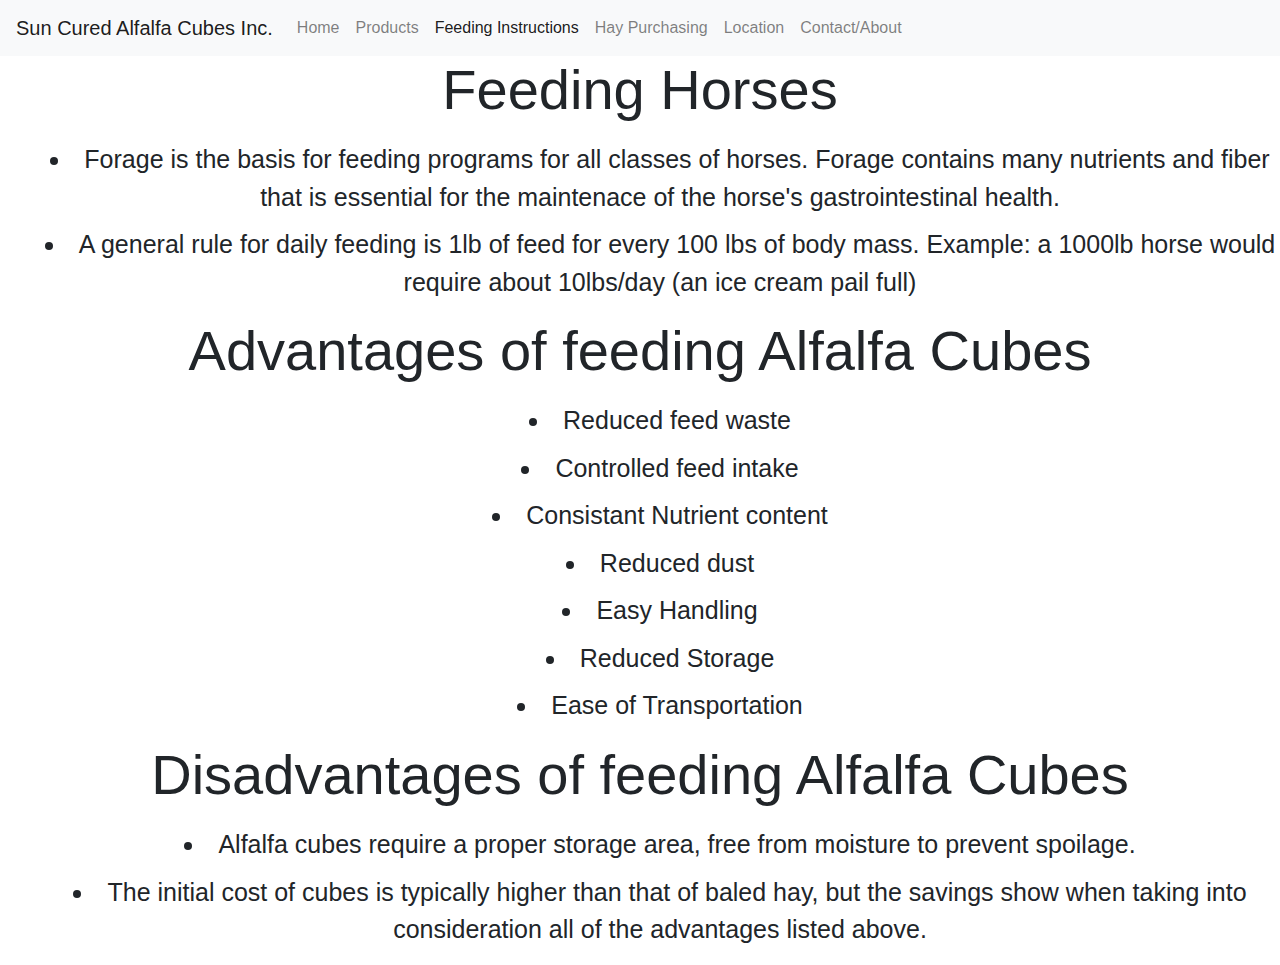
<file: instructions.html>
<html>

<head>
    <link rel="stylesheet" href="https://stackpath.bootstrapcdn.com/bootstrap/4.3.1/css/bootstrap.min.css" integrity="sha384-ggOyR0iXCbMQv3Xipma34MD+dH/1fQ784/j6cY/iJTQUOhcWr7x9JvoRxT2MZw1T"
        crossorigin="anonymous">
    <link rel="stylesheet" href="styles/styles.css">
</head>

<body>
    <nav class="navbar navbar-expand-lg navbar-light bg-light">
        <a class="navbar-brand mb-0 h1" href="#">Sun Cured Alfalfa Cubes Inc.</a>
        <button class="navbar-toggler" type="button" data-toggle="collapse" data-target="#navbarSupportedContent"
            aria-controls="navbarSupportedContent" aria-expanded="false" aria-label="Toggle navigation">
            <span class="navbar-toggler-icon"></span>
        </button>
        <div class="collapse navbar-collapse" id="navbarSupportedContent">
            <ul class="navbar-nav mr-auto">
                <li class="nav-item">
                    <a class="nav-link" href="index.html">Home </a>
                </li>
                <li class="nav-item">
                    <a class="nav-link" href="products.html">Products</a>
                </li>
                <li class="nav-item active">
                    <a class="nav-link" href="instructions.html">Feeding Instructions</a>
                </li>
                <li class="nav-item">
                    <a class="nav-link" href="purchasing.html">Hay Purchasing</a>
                </li>
                <li class="nav-item">
                    <a class="nav-link" href="location.html">Location</a>
                </li>
                <li class="nav-item">
                    <a class="nav-link" href="about.html">Contact/About</a>
                </li>
            </ul>
        </div>
    </nav>

    </div>
    <h1 class="display-4 text-center">Feeding Horses</h1>
    <ul class="text-center bullet-center">
        <li class="feedingList">Forage is the basis for feeding programs for all classes of horses. Forage contains many nutrients and fiber that is essential for the maintenace of the horse's gastrointestinal health.</li>
        <li class="feedingList">A general rule for daily feeding is 1lb of feed for every 100 lbs of body mass. Example: a 1000lb horse would require about 10lbs/day (an ice cream pail full)</li>
    </ul>
    <h1 class="display-4 text-center">Advantages of feeding Alfalfa Cubes</h1>
    <ul class="text-center bullet-center">
        <li class="feedingList">Reduced feed waste</li>
        <li class="feedingList">Controlled feed intake</li>
        <li class="feedingList">Consistant Nutrient content</li>
        <li class="feedingList">Reduced dust</li>
        <li class="feedingList">Easy Handling</li>
        <li class="feedingList">Reduced Storage</li>
        <li class="feedingList">Ease of Transportation</li>
    </ul>
    <h1 class="display-4 text-center">Disadvantages of feeding Alfalfa Cubes</h1>
    <ul class="text-center bullet-center">
        <li class="feedingList">Alfalfa cubes require a proper storage area, free from moisture to prevent spoilage.</li>
        <li class="feedingList">The initial cost of cubes is typically higher than that of baled hay, but the savings show when taking into consideration all of the advantages listed above.</li>
    </ul>
   
    

    <!-- <div class="bottomImages">
            <div class="container-fluid">
                <div class="row">
                    <div class="col">
                        <img class="b" src="images/product/product1.jpg" alt="">
                    </div>
                    <div class="col">
                        <img class="b" src="images/product/product2.jpg" alt="">
                    </div>
                    <div class="col">
                        <img class="b" src="images/product/product3.jpg" alt="">
                    </div>
                    <div class="col">
                        <img class="b" src="images/product/product4.jpg" alt="">
                    </div>
                    <div class="col">
                        <img class="b" src="images/product/product5.jpg" alt="">
                    </div>
                </div>
            </div> -->














    <script src="https://code.jquery.com/jquery-3.3.1.slim.min.js" integrity="sha384-q8i/X+965DzO0rT7abK41JStQIAqVgRVzpbzo5smXKp4YfRvH+8abtTE1Pi6jizo"
        crossorigin="anonymous"></script>
    <script src="https://cdnjs.cloudflare.com/ajax/libs/popper.js/1.14.7/umd/popper.min.js" integrity="sha384-UO2eT0CpHqdSJQ6hJty5KVphtPhzWj9WO1clHTMGa3JDZwrnQq4sF86dIHNDz0W1"
        crossorigin="anonymous"></script>
    <script src="https://stackpath.bootstrapcdn.com/bootstrap/4.3.1/js/bootstrap.min.js" integrity="sha384-JjSmVgyd0p3pXB1rRibZUAYoIIy6OrQ6VrjIEaFf/nJGzIxFDsf4x0xIM+B07jRM"
        crossorigin="anonymous"></script>
</body>












</html>
</file>
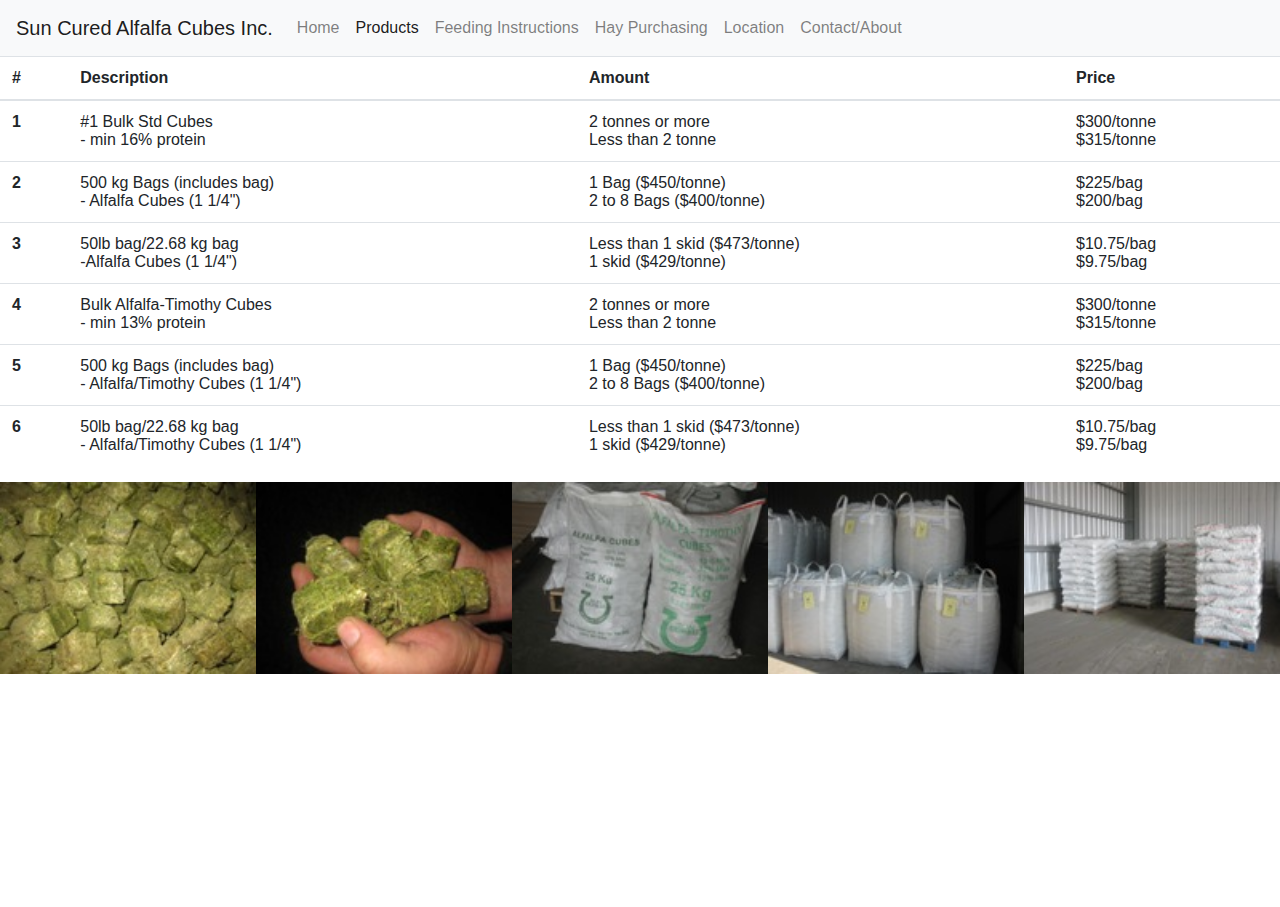
<file: products.html>
<html>

<head>
    <link rel="stylesheet" href="https://stackpath.bootstrapcdn.com/bootstrap/4.3.1/css/bootstrap.min.css" integrity="sha384-ggOyR0iXCbMQv3Xipma34MD+dH/1fQ784/j6cY/iJTQUOhcWr7x9JvoRxT2MZw1T"
        crossorigin="anonymous">
    <link rel="stylesheet" href="styles/styles.css">
</head>

<body>
    <nav class="navbar navbar-expand-lg navbar-light bg-light">
        <a class="navbar-brand mb-0 h1" href="#">Sun Cured Alfalfa Cubes Inc.</a>
        <button class="navbar-toggler" type="button" data-toggle="collapse" data-target="#navbarSupportedContent"
            aria-controls="navbarSupportedContent" aria-expanded="false" aria-label="Toggle navigation">
            <span class="navbar-toggler-icon"></span>
        </button>
        <div class="collapse navbar-collapse" id="navbarSupportedContent">
            <ul class="navbar-nav mr-auto">
                <li class="nav-item">
                    <a class="nav-link" href="index.html">Home </a>
                </li>
                <li class="nav-item active">
                    <a class="nav-link" href="products.html">Products</a>
                </li>
                <li class="nav-item">
                    <a class="nav-link" href="instructions.html">Feeding Instructions</a>
                </li>
                <li class="nav-item">
                    <a class="nav-link" href="purchasing.html">Hay Purchasing</a>
                </li>
                <li class="nav-item">
                    <a class="nav-link" href="location.html">Location</a>
                </li>
                <li class="nav-item">
                    <a class="nav-link" href="about.html">Contact/About</a>
                </li>
            </ul>
        </div>
    </nav>
    

        <table class="table">
            <thead>
                <tr>
                    <th scope="col">#</th>
                    <th scope="col">Description</th>
                    <th scope="col">Amount</th>
                    <th scope="col">Price</th>
                </tr>
            </thead>
            <tbody>
                <tr>
                    <th scope="row">1</th>
                    <td>#1 Bulk Std Cubes<br>
                        - min 16% protein
                    </td>
                    <td>2 tonnes or more<br>
                        Less than 2 tonne
                    </td>
                    <td>$300/tonne<br>
                        $315/tonne

                    </td>
                </tr>
                <tr>
                    <th scope="row">2</th>
                    <td>500 kg Bags (includes bag) <br>
                        - Alfalfa Cubes (1 1/4")
                    </td>
                    <td>1 Bag ($450/tonne)<br>
                        2 to 8 Bags ($400/tonne)
                    </td>
                    <td>$225/bag<br>
                        $200/bag


                    </td>
                </tr>
                <tr>
                    <th scope="row">3</th>
                    <td>50lb bag/22.68 kg bag <br>
                        -Alfalfa Cubes (1 1/4")</td>
                    <td>Less than 1 skid ($473/tonne) <br>
                        1 skid ($429/tonne)
                    </td>
                    <td>$10.75/bag <br>
                        $9.75/bag


                    </td>
                </tr>
                <tr>
                    <th scope="row">4</th>
                    <td>Bulk Alfalfa-Timothy Cubes<br>
                        - min 13% protein</td>
                    <td>2 tonnes or more <br>
                        Less than 2 tonne
                    </td>
                    <td>$300/tonne<br>
                        $315/tonne

                    </td>
                </tr>
                <tr>
                    <th scope="row">5</th>
                    <td>500 kg Bags (includes bag)<br>
                        - Alfalfa/Timothy Cubes (1 1/4")</td>
                    <td>1 Bag ($450/tonne) <br>
                        2 to 8 Bags ($400/tonne)
                    </td>
                    <td>
                        $225/bag<br>
                        $200/bag



                    </td>
                </tr>
                <tr>
                    <th scope="row">6</th>
                    <td>50lb bag/22.68 kg bag<br>
                        - Alfalfa/Timothy Cubes (1 1/4")</td>
                    <td>Less than 1 skid ($473/tonne) <br>
                        1 skid ($429/tonne)
                    </td>
                    <td>$10.75/bag <br>
                        $9.75/bag



                    </td>
                </tr>
            </tbody>
        </table>
    </div>

    <div class="bottomImages">
            <div class="container-fluid">
                <div class="row">
                    <div class="col">
                        <img class="b" src="images/product/product1.jpg" alt="">
                    </div>
                    <div class="col">
                        <img class="b" src="images/product/product2.jpg" alt="">
                    </div>
                    <div class="col">
                        <img class="b" src="images/product/product3.jpg" alt="">
                    </div>
                    <div class="col">
                        <img class="b" src="images/product/product4.jpg" alt="">
                    </div>
                    <div class="col">
                        <img class="b" src="images/product/product5.jpg" alt="">
                    </div>
                </div>
            </div>














    <script src="https://code.jquery.com/jquery-3.3.1.slim.min.js" integrity="sha384-q8i/X+965DzO0rT7abK41JStQIAqVgRVzpbzo5smXKp4YfRvH+8abtTE1Pi6jizo"
        crossorigin="anonymous"></script>
    <script src="https://cdnjs.cloudflare.com/ajax/libs/popper.js/1.14.7/umd/popper.min.js" integrity="sha384-UO2eT0CpHqdSJQ6hJty5KVphtPhzWj9WO1clHTMGa3JDZwrnQq4sF86dIHNDz0W1"
        crossorigin="anonymous"></script>
    <script src="https://stackpath.bootstrapcdn.com/bootstrap/4.3.1/js/bootstrap.min.js" integrity="sha384-JjSmVgyd0p3pXB1rRibZUAYoIIy6OrQ6VrjIEaFf/nJGzIxFDsf4x0xIM+B07jRM"
        crossorigin="anonymous"></script>
</body>












</html>
</file>
<file: styles/styles.css>
.container{
    padding: 100px 100px 0px 100px;

}

.index{
    background-image: url("../images/image2.jpg");
    background-size: cover;
}

.jumbotron{
    margin-bottom: 0px;
}

.bottomImages{
    height: 425px;
}

.b{
    width:100%;
    height: 100%;
    margin: 0 auto;
}

.col{
    padding-left: 0px;
    padding-right: 0px;
}

.bullet-center{
    list-style-position: inside;
}

.feedingList{
    font-size: 25px;
    padding-top: 10px;
    

}
</file>
